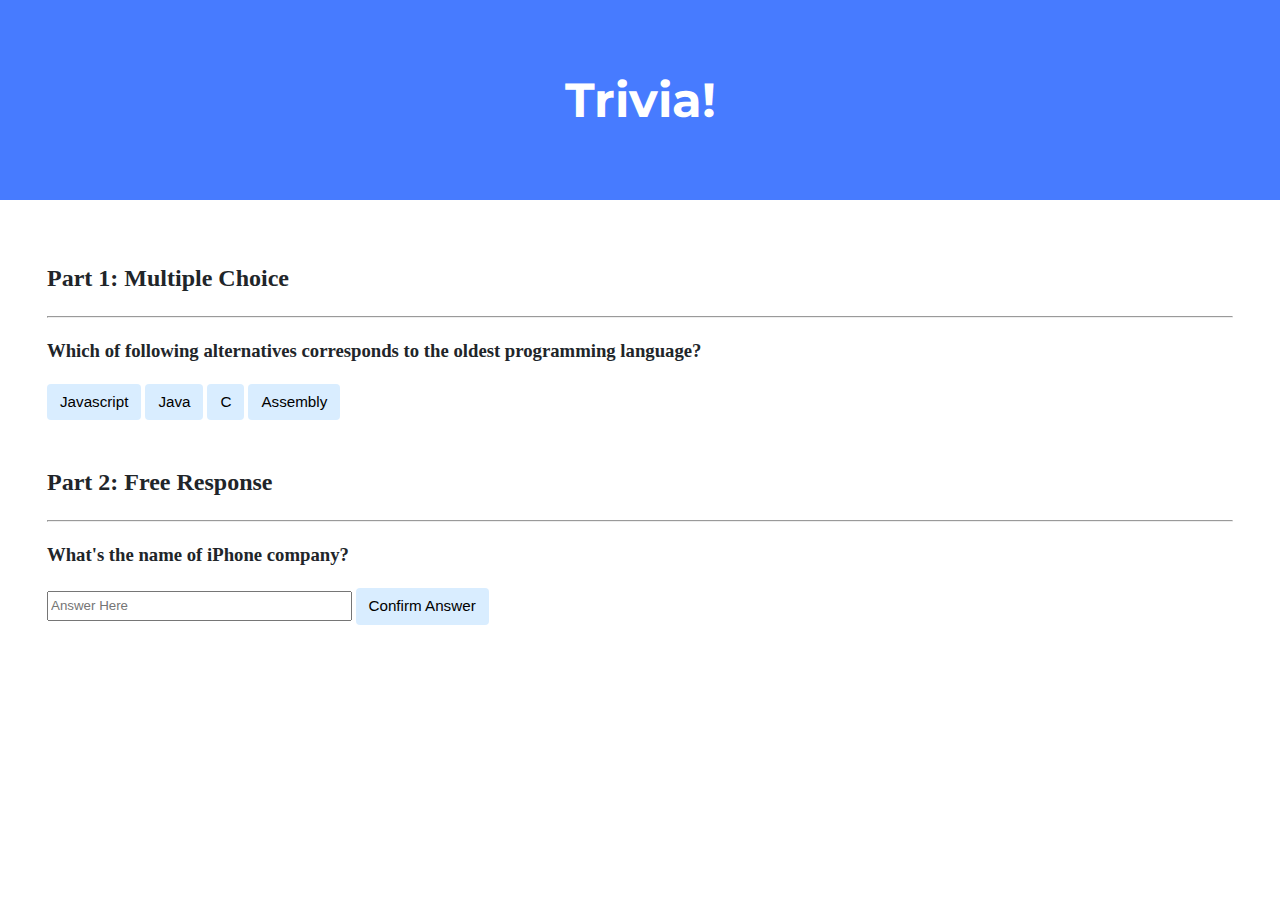
<file: pset8/trivia/index.html>
<!DOCTYPE html>

<html lang="en">
    <head>
        <link href="https://fonts.googleapis.com/css2?family=Montserrat:wght@500&display=swap" rel="stylesheet">
        <link href="styles.css" rel="stylesheet">
        <title>Trivia!</title>
        <script>
            //HIDDEN FEEDBACK
            addEventListener('DOMContentLoaded', function(){
                let correctMQ = document.querySelector('#correctMQ');
                correctMQ.style.display = 'none';
                let incorrectMQ = document.querySelector('#incorrectMQ');
                incorrectMQ.style.display = 'none';
                let correctFR = document.querySelector('#correctFR');
                correctFR.style.display = 'none';
                let incorrect = document.querySelector('#incorrectFR');
                incorrectFR.style.display = 'none';
            });

            //MULTIPLE QUESTION
            addEventListener('DOMContentLoaded', function(){
                let buttons = document.querySelectorAll('.firstButtons');
                let correct = document.querySelector('#correctMQ');
                let incorrect = document.querySelector('#incorrectMQ');
                for(i = 0; i < buttons.length; i ++){
                    buttons[i].addEventListener('click', function(){
                        if (this.innerText == 'Assembly') {
                            correct.style.display = 'flex';
                            incorrect.style.display = 'none';
                            this.style.backgroundColor = 'green';
                        } else {
                            incorrect.style.display = 'flex';
                            correct.style.display = 'none';
                            this.style.backgroundColor = 'red';
                        }
                    })
                }
            });

            //FREE RESPONSE
            addEventListener('DOMContentLoaded', function(){
                let correct = document.querySelector('#correctFR');
                let incorrect = document.querySelector('#incorrectFR');
                let input = document.querySelector('#answer');
                let correctAnswer = "Apple";
                document.querySelector('#confirm').addEventListener('click', function(){
                    let answer = input.value;
                    if(answer.toUpperCase() == correctAnswer.toUpperCase()){
                        correct.style.display = 'flex';
                        incorrect.style.display = 'none';
                        input.style.backgroundColor = 'green';
                    } else {
                        incorrect.style.display = 'flex';
                        correct.style.display = 'none';
                        input.style.backgroundColor = 'red';
                    }
                });
            })

        </script>
    </head>
    <body>
        <div class="header">
            <h1>Trivia!</h1>
        </div>

        <div class="container">
            <div class="section">
                <h2>Part 1: Multiple Choice </h2>
                <hr>
                <h3>Which of following alternatives corresponds to the oldest programming language?</h3>
                <h3 id="correctMQ">Correct!</h3>
                <h3 id="incorrectMQ">Incorrect!</h3>
                <div>
                    <button class='firstButtons'>Javascript</button>
                    <button class='firstButtons'>Java</button>
                    <button class='firstButtons'>C</button>
                    <button class='firstButtons'>Assembly</button>
                </div>
            </div>
            <div class="section">
                <h2>Part 2: Free Response</h2>
                <hr>
                <h3>What's the name of iPhone company?</h3>
                <h3 id="correctFR">Correct!</h3>
                <h3 id="incorrectFR">Incorrect!</h3>
                <input type="text" placeholder="Answer Here" id="answer">
                <button id="confirm">Confirm Answer</button>
            </div>
        </div>
    </body>
</html>
</file>
<file: pset8/trivia/styles.css>
body {
    background-color: #fff;
    color: #212529;
    font-size: 1rem;
    font-weight: 400;
    line-height: 1.5;
    margin: 0;
    text-align: left;
}

.container {
    margin-left: auto;
    margin-right: auto;
    padding-left: 15px;
    padding-right: 15px;
}

.header {
    background-color: #477bff;
    color: #fff;
    margin-bottom: 2rem;
    padding: 2rem 1rem;
    text-align: center;
}

.section {
    padding: 0.5rem 2rem 1rem 2rem;
}

.section:hover {
    background-color: #f5f5f5;
    transition: color 2s ease-in-out, background-color 0.15s ease-in-out;
}

h1 {
    font-family: 'Montserrat', sans-serif;
    font-size: 48px;
}

button, input[type="submit"] {
    background-color: #d9edff;
    border: 1px solid transparent;
    border-radius: 0.25rem;
    font-size: 0.95rem;
    font-weight: 400;
    line-height: 1.5;
    padding: 0.375rem 0.75rem;
    text-align: center;
    transition: color 0.15s ease-in-out, background-color 0.15s ease-in-out, border-color 0.15s ease-in-out, box-shadow 0.15s ease-in-out;
    vertical-align: middle;
}


input[type="text"] {
    line-height: 1.8;
    width: 25%;
}

input[type="text"]:hover {
    background-color: #f5f5f5;
    transition: color 2s ease-in-out, background-color 0.15s ease-in-out;
}
</file>
